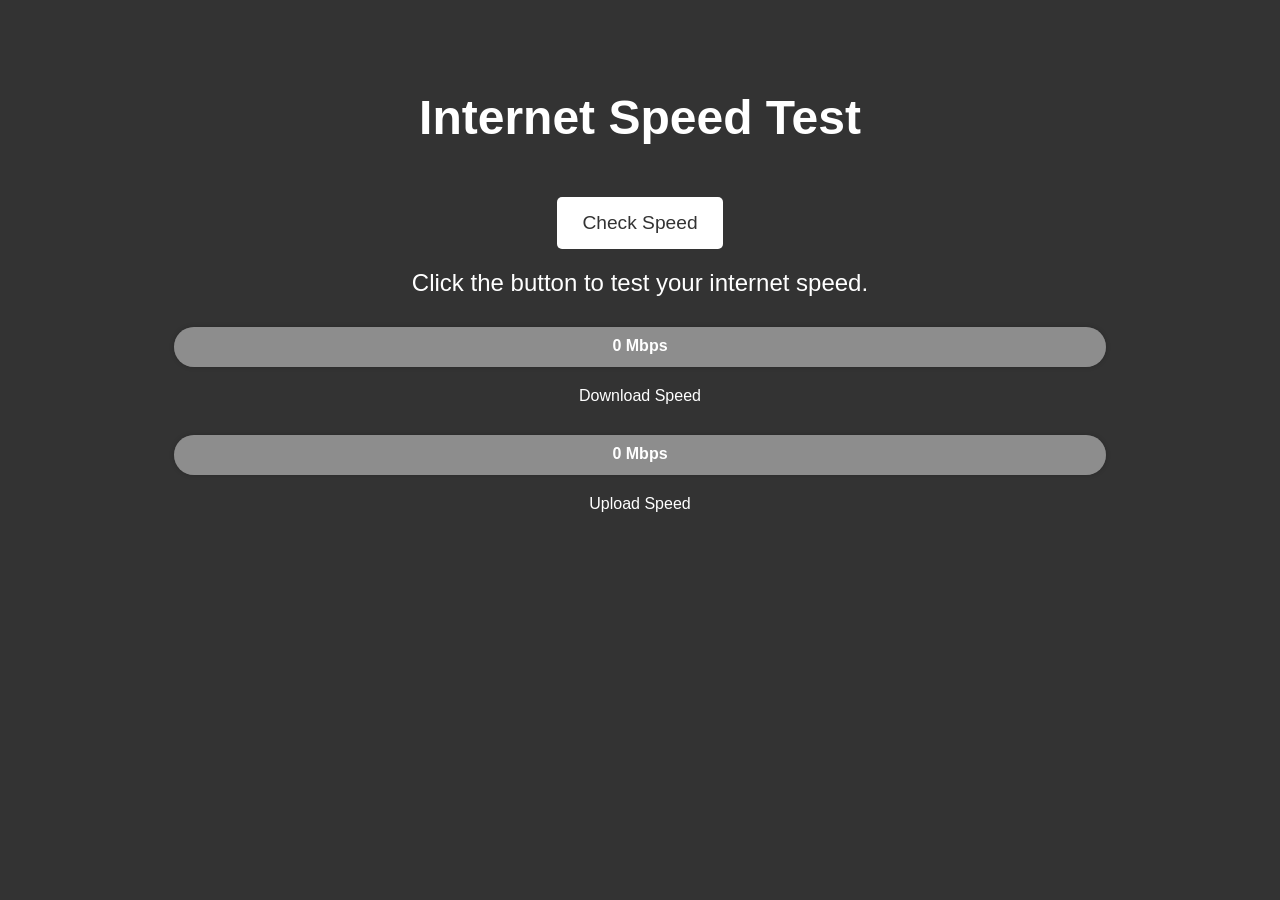
<file: index.html>
<!DOCTYPE html>
<html lang="en">
<head>
    <meta charset="UTF-8">
    <meta name="viewport" content="width=device-width, initial-scale=1.0">
    <title>Internet Speed Test</title>
    <style>
        /* Set the background color to dark grey and text color to white */
        body {
            background-color: #333333;  /* Dark grey background */
            color: white;               /* White text */
            font-family: Arial, sans-serif;
            text-align: center;
            padding: 50px;
        }

        h1 {
            font-size: 3em;
        }

        button {
            background-color: white;
            color: #333333;  /* Dark grey text */
            padding: 15px 25px;
            font-size: 1.2em;
            border: none;
            cursor: pointer;
            border-radius: 5px;
            margin-top: 20px;
        }

        button:hover {
            background-color: #616161;  /* Slightly lighter grey for hover effect */
        }

        #result {
            font-size: 1.5em;
            margin-top: 20px;
        }

        /* Style for the speed meter (custom) */
        .meter-container {
            margin-top: 30px;
        }

        .meter {
            width: 80%;
            height: 40px;
            background-color: #B0B0B0;  /* Dim gray background for the meter */
            border-radius: 20px;
            position: relative;
            margin: 20px auto;
            box-shadow: 0 0 5px rgba(0, 0, 0, 0.2);  /* Soft shadow around the meter */
        }

        .meter-fill {
            height: 100%;
            width: 0%;
            border-radius: 20px;
            background-color: #191970;  /* Midnight blue color for the meter fill */
            transition: width 0.5s ease;
        }

        .meter-label {
            position: absolute;
            top: 10px;
            left: 50%;
            transform: translateX(-50%);
            font-weight: bold;
            color: white;
        }

        .meter-background {
            position: absolute;
            top: 0;
            left: 0;
            right: 0;
            bottom: 0;
            border-radius: 20px;
            background-color: rgba(0, 0, 0, 0.2); /* Slight shading for background */
        }
    </style>
    <script>
        async function fetchSpeed() {
            const resultDiv = document.getElementById('result');
            resultDiv.innerText = "Testing internet speed... Please wait.";

            try {
                const response = await fetch('/speed');
                if (!response.ok) {
                    console.error('Response was not ok');
                    throw new Error('Failed to fetch speed data');
                }

                const data = await response.json();
                if (data.error) {
                    resultDiv.innerText = `Error: ${data.error}`;
                } else {
                    resultDiv.innerText = `
                        Download Speed: ${data.download} Mbps
                        Upload Speed: ${data.upload} Mbps
                    `;

                    // Update the meters based on the fetched speeds
                    updateMeter('download-meter', data.download);
                    updateMeter('upload-meter', data.upload);
                }
            } catch (error) {
                console.error("Error fetching speed data:", error);
                resultDiv.innerText = "Failed to fetch speed data. Please try again.";
            }
        }

        // Function to update the meter fill based on speed
        function updateMeter(meterId, speed) {
            const meter = document.getElementById(meterId);
            const fill = meter.querySelector('.meter-fill');
            const percentage = Math.min(speed, 100);  // Cap at 100%

            // Set the width of the fill based on the speed percentage
            fill.style.width = `${percentage}%`;

            // Set the label to show the speed
            meter.querySelector('.meter-label').innerText = `${Math.round(speed)} Mbps`;
        }
    </script>
</head>
<body>
    <h1>Internet Speed Test</h1>
    <button onclick="fetchSpeed()">Check Speed</button>
    <p id="result">Click the button to test your internet speed.</p>

    <!-- Speed Meters -->
    <div class="meter-container">
        <div class="meter" id="download-meter">
            <div class="meter-background"></div>
            <div class="meter-fill"></div>
            <div class="meter-label">0 Mbps</div>
        </div>
        <p>Download Speed</p>
    </div>

    <div class="meter-container">
        <div class="meter" id="upload-meter">
            <div class="meter-background"></div>
            <div class="meter-fill"></div>
            <div class="meter-label">0 Mbps</div>
        </div>
        <p>Upload Speed</p>
    </div>
</body>
</html>
</file>
